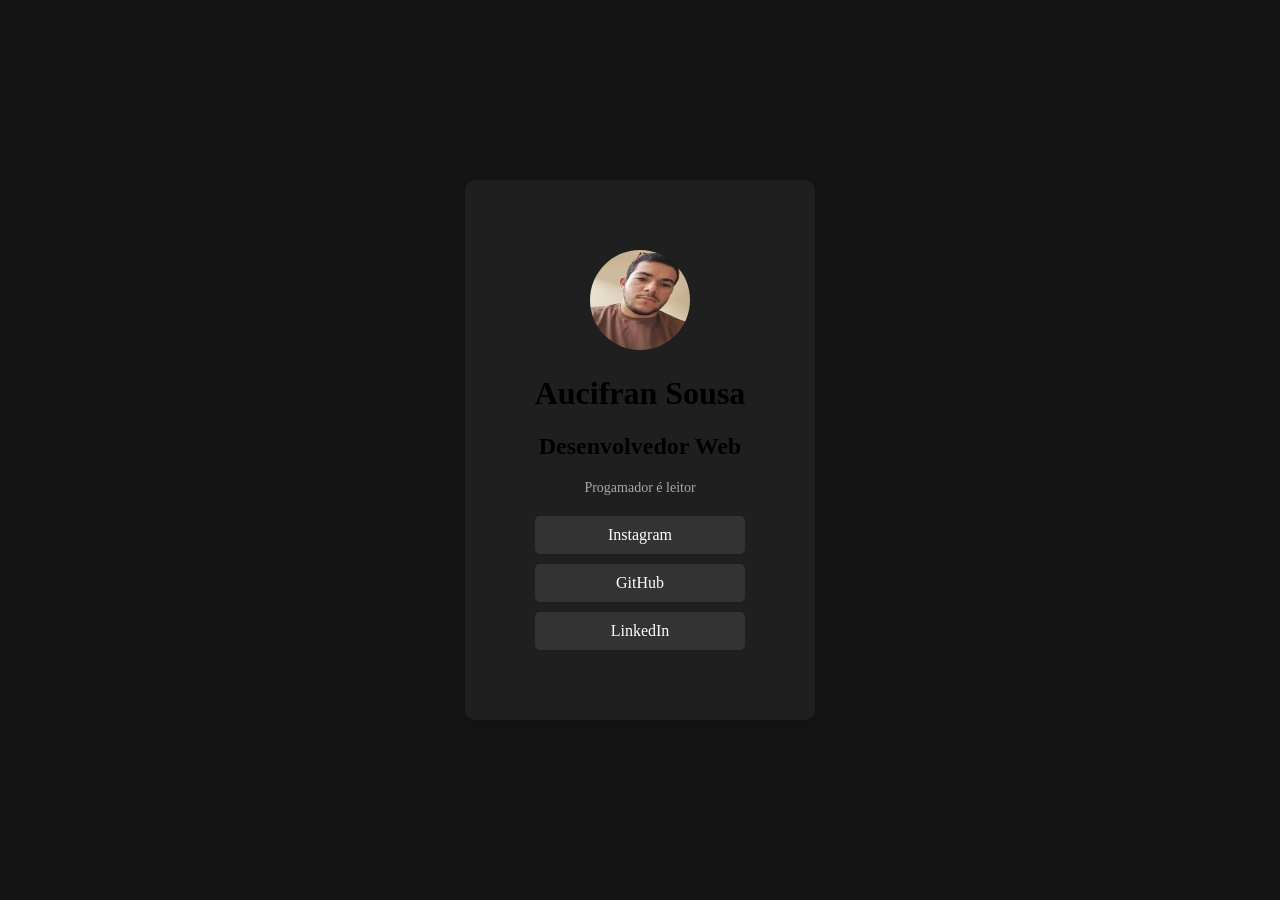
<file: index.html>
<!DOCTYPE html>
<html lang="en">
<head>
    <meta charset="UTF-8">
    <meta name="viewport" content="width=device-width, initial-scale=1.0">
    <title>Cartão Social</title>
    <link rel="stylesheet" href="./style.css">
    <link rel="shortcut icon" href="/codigo/src/img/favicon-32x32.png" type="image/x-icon">
</head>
<body>
    <div class="perfil-social">
        <img src="src/img/WhatsApp Image 2026-02-01 at 21.25.18.jpeg" alt="foto" class="foto-de-perfil">
        
        <h1>Aucifran Sousa</h1>

        <h2>Desenvolvedor Web</h2>

        <p>Progamador é leitor</p>

        <div class="links">
            <a href="" target="_blank" class="links-botao">Instagram</a>
            <a href="" target="_blank" class="links-botao">GitHub</a>
            <a href="" target="_blank" class="links-botao">LinkedIn</a>
        </div>
    </div>
</body>

</html>
</file>
<file: style.css>
body {
    font-family: '(https://fonts.google.com/specimen/Inter)';
    background-color: hsl(0, 0%, 8%);
    display: flex;
    justify-content: center;
    align-items: center;
    min-height: 100vh;
    margin: 0;
}

.perfil-social {
    text-align: center;
    background: hsl(0, 0%, 12%);
    padding: 70px;
    border-radius: 10px;
    box-shadow: 0 4px 8px rgba(0, 0, 0, 0.1);
}

.perfil-principal {
    color: darkgray;

}

.perfil-principal h1 {
    font-size: 28px;
}

.perfil-principal h2 {
    font-size: 18px;
}

p {
    font-size: 14px;
    color: darkgray;
}

.foto-de-perfil {
    width: 100px;
    height: 100px;
    border-radius: 50%;
    border-bottom: 15px;
    transition: transform 0.3 ease;
}

.foto-de-perfil:hover {
    transform: scale(1.1);
}

.links {
    display: flex;
    flex-direction: column;
    gap: 10px;
    margin-top: 20px;
}

.links-botao {
    display: block;
    padding: 10px 20px;
    background-color: hsl(0, 0%, 20%);
    color: hsl(0, 0%, 100%);
    text-decoration: none;
    border-radius: 5px;
    transition: background-color 0.3s ease;
}

.links-botao:hover {
    background-color: hsl(75, 94%, 57%);
}
</file>
